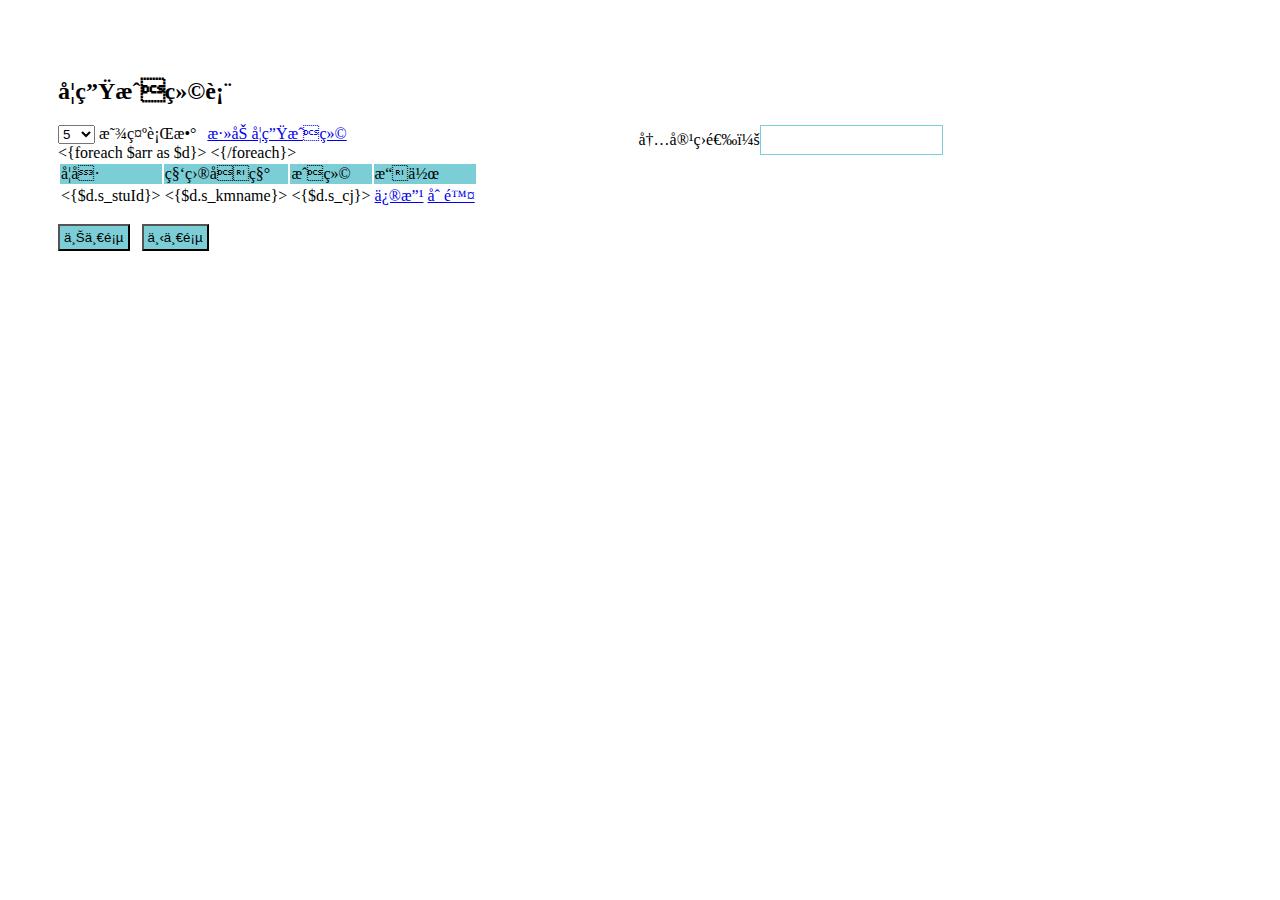
<file: application/index/view/scorelist.html>
<!-- <!DOCTYPE html>
<html lang="en">
<head>
	<meta charset="UTF-8">
	<title>Document</title>
</head>
<body> -->
<!--  <{$aa}>-->


    <div style="width:70%;float:left;margin:50px;" class="">
        <h2 class="text-center">学生成绩表</h2>

	    <select name="" id="tiaoshu">
		   	<option value="5">5</option>
		   	<option value="8">8</option>
		   	<option value="10">10</option>
		   	<option value="12">12</option>
		   	<option value="15">15</option>
		   	<option value="20">20</option>
		   	<option value="25">25</option>
		   	<option value="50">50</option>
		</select>&nbsp;显示行数

     	<a href="insertscore.php" style="padding:5px">
				<span><i class="fa fa-plus-square-o" style="margin-right:2px;"></i>添加学生成绩</span>
		</a>

         <div style="float:right;line-height:30px;">
         	内容筛选：<input style="margin-bottom:10px;float:right;height:30px;border:1px solid #7bcdd6;" type="text" id="searchid">
         </div>
	     

		 <form action="">
		    <table class="table table-striped table-bordered table-hover text-center" id="at" >
		      
		       <tr style="background:#7bcdd6;">
		       	<td><i class='fa fa-user'></i>学号</td>
		       	<td>科目名称</td>
		       	<td>成绩</td>
		       	<td colspan="2" ><i class='fa fa-wrench'></i>操作</td>
		       </tr>

		    	<{foreach $arr as $d}>
		    		 <tr title="tt">
		    		 	<td><{$d.s_stuId}></td>
		    		 	<td><{$d.s_kmname}></td>
		    		 	<td><{$d.s_cj}></td>
		    		 	<td><a href="updatescore.php?s_id=<{$d.s_id}>">修改</a></td>
		    		 	<td><a href="deletescore.php?s_id=<{$d.s_id}>&s_stuId=<{$d.s_stuId}>&s_kmname=<{$d.s_kmname}>">删除</a></td>
		    		 </tr>
			      
			    <{/foreach}>
		    </table>
    	</form>
    	
	    	<div style="">
				<button style="background:#7bcdd6;padding:4px;" id="Pre">上一页</button>&nbsp;&nbsp;
	    		<button  style="background:#7bcdd6;padding:4px;" id="Next">下一页</button>
			</div >
			
			
    	
		
    	
    </div> 
    <br />
    
   
</body>

	
<script type="text/javascript">


	$(function(){

		$trleg=$("#at tr").length;
		 var arr=new Array();
		
			for(var i=0;i<$trleg;i++){
		 		arr[i]=$("#at tr:eq("+i+")");
		 }

	var $tiaoshu=5;
	 $("#at tr:gt("+$tiaoshu+")").remove();
   
  	var $pageleng=Math.ceil(($trleg-1)/$tiaoshu);
  	var $yunum=($trleg-1)%$tiaoshu;
 	// alert($yunum+"====="+$pageleng);
 
  	var $Nowpage=1;

	$("#Next").click(function(){
  
  	$Nowpage+=1;
  
   var temp2=($Nowpage)*$tiaoshu+1;
   
   $("#at tr:gt(0)").remove();
	if($Nowpage>$pageleng){
		
		$Nowpage=$pageleng;
	}
  	if($Nowpage==$pageleng){  
  	//temp1=($Nowpage-1)*5+1;
  	if($yunum!=0){
     temp2=$trleg;
     
  	}else{

  	}
  	
  }
	var temp1=($Nowpage-1)*$tiaoshu+1;

 	 for(var i=temp1;i<temp2;i++){
  	$("#at").append(arr[i]);
  	}
 

});

	$("#Pre").click(function(){
	$Nowpage--;
    if($Nowpage<1){
    	$Nowpage=1;
    }
 	$("#at tr:gt(0)").remove();

   var temp2=($Nowpage)*$tiaoshu+1;
   var temp1=($Nowpage-1)*$tiaoshu+1;

  if(temp2>$trleg){
  	temp2=$trleg
  }

  for(var i=temp1;i<temp2;i++){
  	$("#at").append(arr[i]);
  }

  });



		 
		  

		   $("#searchid").on('input',function(e){  
            		
            	var $tempval=$("#searchid").val();
            	
            	if ($tempval!='') {

                 $("#at tr:gt(0)").remove();
               
                 var $temp=0;
				for(var i=0;i<$trleg;i++){
				
					var childcon=arr[i].children().text();
					//var result=childcon.indexOf();
					//if (childcon.indexOf($tempval)>0 && $tempval!='') {
					if (childcon.match($tempval)!=null && $tempval!='') {
						$temp++;
						$("#at").append(arr[i]);
					}	
		 		}

		 			if($temp==0){

		 					var temp3='<tr><td colspan="6">没有任何信息</td></tr>';
		 					$("#at").append(temp3);
		 				}


		 			}else{
		 				$Nowpage=1;
		 				 $("#at tr:gt(0)").remove();
		 				 
		 				for (var i = 0; i < $tiaoshu+1; i++) {
		 					$("#at").append(arr[i]);
		 					$temp++;
		 				};

		 				
		 			}
             });
		 
		
		  //条数
		  $('#tiaoshu').change(function(){
		  	$Nowpage=1;

			$tiaoshu=parseInt($(this).val());
   			$pageleng=Math.ceil(($trleg-1)/$tiaoshu);
   			$yunum=($trleg-1)%$tiaoshu;
		  	
		  	 $("#at tr:gt(0)").remove();
		 	for (var i = 0; i < $tiaoshu+1; i++) {
		 			$("#at").append(arr[i]);
		 				};
	
		  });


	});
	
</script>
</html>
</file>
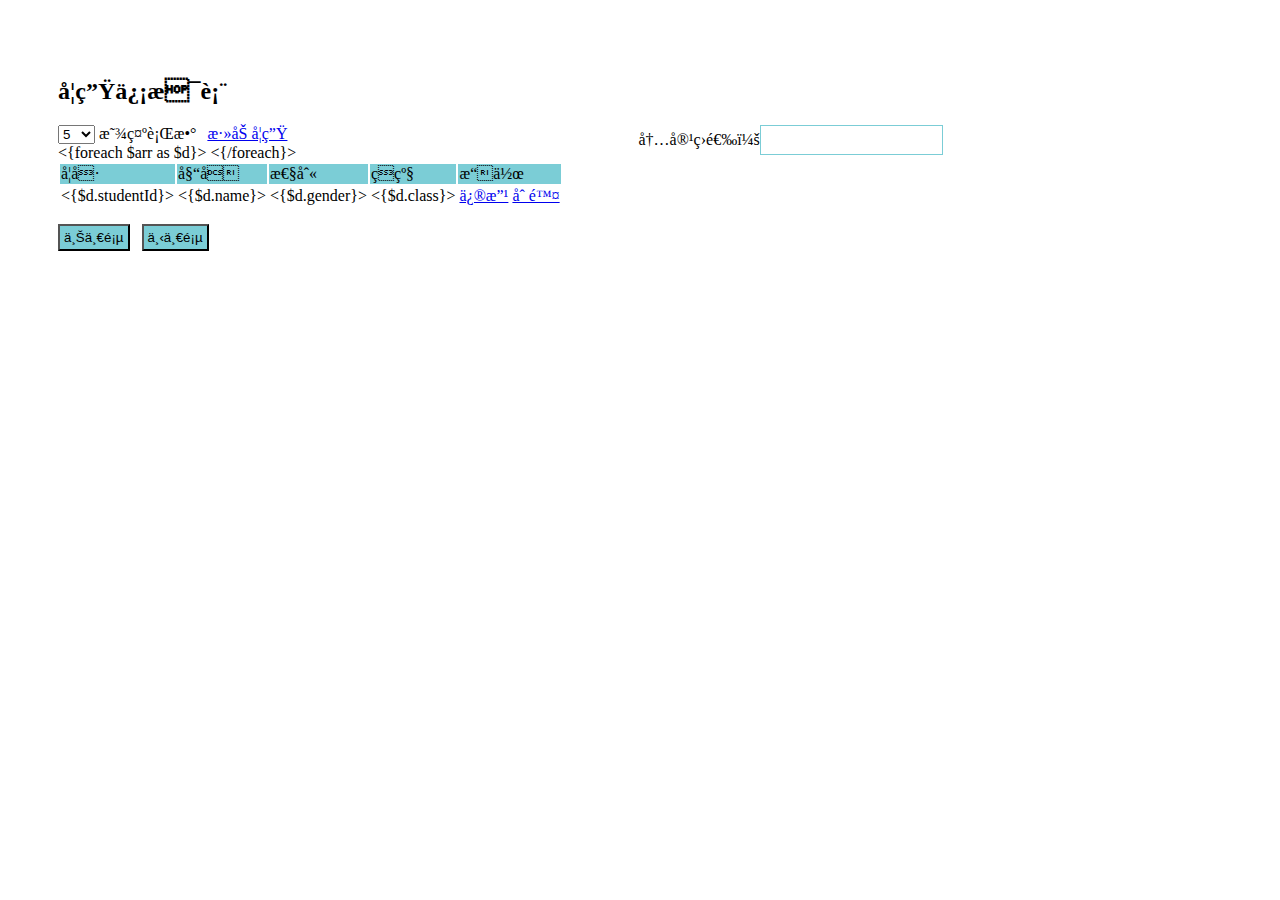
<file: application/index/view/studentlist.html>
<!-- <!DOCTYPE html>
<html lang="en">
<head>
	<meta charset="UTF-8">
	<title>Document</title>
</head>
<body> -->
<!--  <{$aa}>-->


    <div style="width:70%;float:left;margin:50px;" class="">
        <h2 class="text-center">学生信息表</h2>

	    <select name="" id="tiaoshu">
		   	<option value="5">5</option>
		   	<option value="8">8</option>
		   	<option value="10">10</option>
		   	<option value="12">12</option>
		   	<option value="15">15</option>
		   	<option value="20">20</option>
		   	<option value="25">25</option>
		   	<option value="50">50</option>
		</select>&nbsp;显示行数

     	<a href="insertstudent.php" style="padding:5px">
				<span><i class="fa fa-plus-square-o" style="margin-right:2px;"></i>添加学生</span>
		</a>

         <div style="float:right;line-height:30px;">
         	内容筛选：<input style="margin-bottom:10px;float:right;height:30px;border:1px solid #7bcdd6;" type="text" id="searchid">
         </div>
	     

		 <form action="">
		    <table class="table table-striped table-bordered table-hover text-center" id="at" >
		      
		       <tr style="background:#7bcdd6;">
		       	<td><i class='fa fa-user'></i>学号</td>
		       	<td>姓名</td>
		       	<td>性别</td>
		       	<td>班级</td>
		       	<td colspan="2" ><i class='fa fa-wrench'></i>操作</td>
		       </tr>

		    	<{foreach $arr as $d}>
		    		 <tr title="tt">
		    		 	<td><{$d.studentId}></td>
		    		 	<td><{$d.name}></td>
		    		 	<td><{$d.gender}></td>
		    		 	<td><{$d.class}></td>
		    		 	<td><a href="updatestudent.php?id=<{$d.id}>">修改</a></td>
		    		 	<td><a href="deletestudent.php?id=<{$d.id}>&sId=<{$d.studentId}>&sname=<{$d.name}>">删除</a></td>
		    		 </tr>
			      
			    <{/foreach}>
		    </table>
    	</form>
    	
	    	<div style="">
				<button style="background:#7bcdd6;padding:4px;" id="Pre">上一页</button>&nbsp;&nbsp;
	    		<button  style="background:#7bcdd6;padding:4px;" id="Next">下一页</button>
			</div >
			
			
    	
		
    	
    </div> 
    <br />
    
   
</body>

	
<script type="text/javascript">


	$(function(){

		$trleg=$("#at tr").length;
		 var arr=new Array();
		
			for(var i=0;i<$trleg;i++){
		 		arr[i]=$("#at tr:eq("+i+")");
		 }

	var $tiaoshu=5;
	 $("#at tr:gt("+$tiaoshu+")").remove();
   
  	var $pageleng=Math.ceil(($trleg-1)/$tiaoshu);
  	var $yunum=($trleg-1)%$tiaoshu;
 	// alert($yunum+"====="+$pageleng);
 
  	var $Nowpage=1;

	$("#Next").click(function(){
  
  	$Nowpage+=1;
  
   var temp2=($Nowpage)*$tiaoshu+1;
   
   $("#at tr:gt(0)").remove();
	if($Nowpage>$pageleng){
		
		$Nowpage=$pageleng;
	}
  	if($Nowpage==$pageleng){  
  	//temp1=($Nowpage-1)*5+1;
  	if($yunum!=0){
     temp2=$trleg;
     
  	}else{

  	}
  	
  }
	var temp1=($Nowpage-1)*$tiaoshu+1;

 	 for(var i=temp1;i<temp2;i++){
  	$("#at").append(arr[i]);
  	}
 

});

	$("#Pre").click(function(){
	$Nowpage--;
    if($Nowpage<1){
    	$Nowpage=1;
    }
 	$("#at tr:gt(0)").remove();

   var temp2=($Nowpage)*$tiaoshu+1;
   var temp1=($Nowpage-1)*$tiaoshu+1;

  if(temp2>$trleg){
  	temp2=$trleg
  }

  for(var i=temp1;i<temp2;i++){
  	$("#at").append(arr[i]);
  }

  });



		 
		  

		   $("#searchid").on('input',function(e){  
            		
            	var $tempval=$("#searchid").val();
            	$tempval=$tempval.toString();
            	//alert(typeof($tempval));
            	if ($tempval!='') {

                 $("#at tr:gt(0)").remove();
               
                 var $temp=0;
				for(var i=0;i<$trleg;i++){
					
					var childcon=arr[i].children().text();
					//alert(typeof(childcon));
					//var result=childcon.indexOf();
					//childcon=childcon.toString();
					//if (childcon.search($tempval)>0 && $tempval!='') {
						if (childcon.match($tempval)!=null && $tempval!='') {
						$temp++;
						$("#at").append(arr[i]);
					}	
		 		}

		 			if($temp==0){

		 					var temp3='<tr><td colspan="6">没有任何信息</td></tr>';
		 					$("#at").append(temp3);
		 				}


		 			}else{
		 				$Nowpage=1;
		 				 $("#at tr:gt(0)").remove();
		 				 
		 				for (var i = 0; i < $tiaoshu+1; i++) {
		 					$("#at").append(arr[i]);
		 					$temp++;
		 				};

		 				
		 			}
             });
		 
		
		  //条数
		  $('#tiaoshu').change(function(){
		  	$Nowpage=1;

			$tiaoshu=parseInt($(this).val());
   			$pageleng=Math.ceil(($trleg-1)/$tiaoshu);
   			$yunum=($trleg-1)%$tiaoshu;
		  	
		  	 $("#at tr:gt(0)").remove();
		 	for (var i = 0; i < $tiaoshu+1; i++) {
		 			$("#at").append(arr[i]);
		 				};
	
		  });


	});
	
</script>
</html>
</file>
